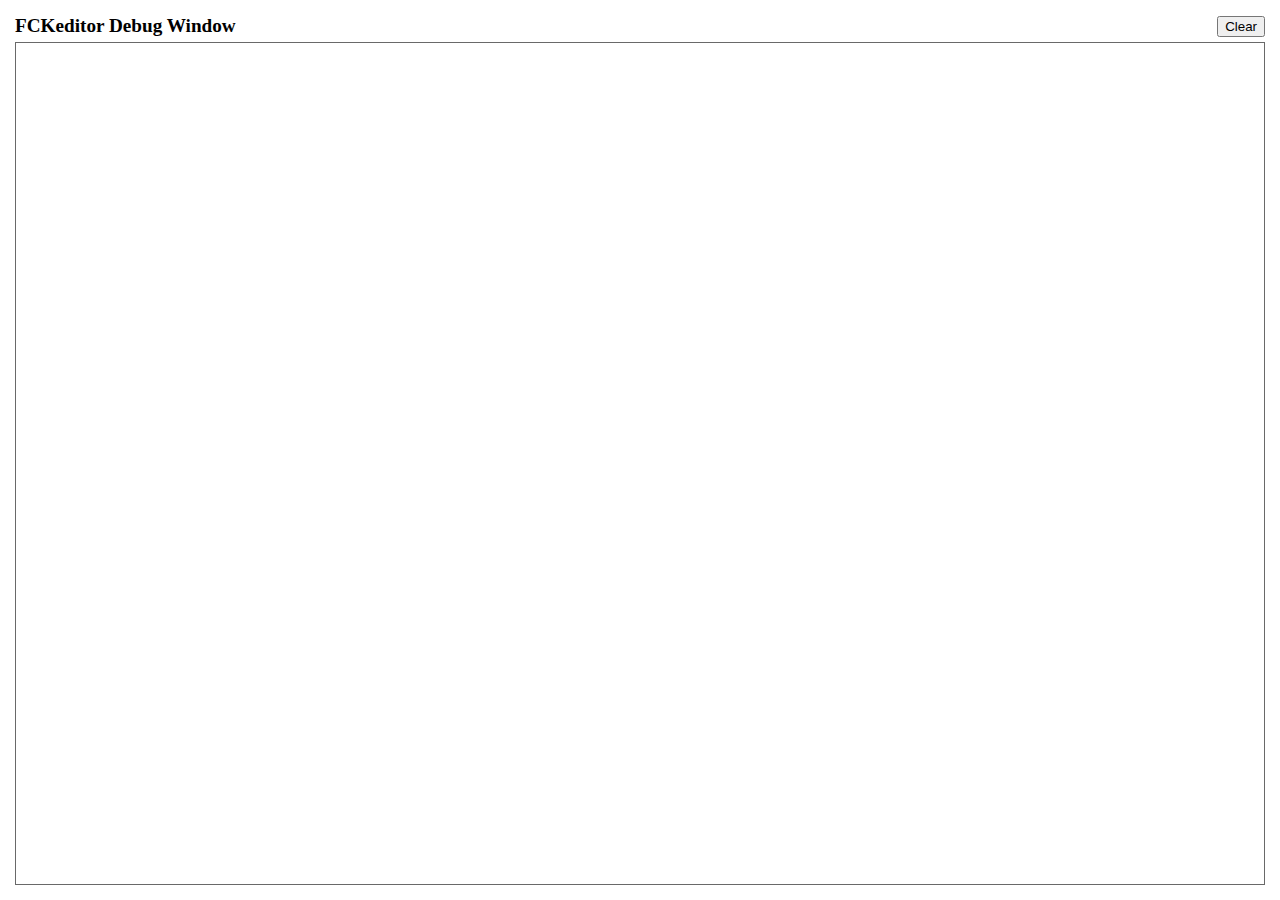
<file: fckeditor/editor/fckdebug.html>
<!DOCTYPE HTML PUBLIC "-//W3C//DTD HTML 4.0 Transitional//EN">
<!--
 * FCKeditor - The text editor for Internet - http://www.fckeditor.net
 * Copyright (C) 2003-2009 Frederico Caldeira Knabben
 *
 * == BEGIN LICENSE ==
 *
 * Licensed under the terms of any of the following licenses at your
 * choice:
 *
 *  - GNU General Public License Version 2 or later (the "GPL")
 *    http://www.gnu.org/licenses/gpl.html
 *
 *  - GNU Lesser General Public License Version 2.1 or later (the "LGPL")
 *    http://www.gnu.org/licenses/lgpl.html
 *
 *  - Mozilla Public License Version 1.1 or later (the "MPL")
 *    http://www.mozilla.org/MPL/MPL-1.1.html
 *
 * == END LICENSE ==
 *
 * This is the Debug window.
 * It automatically popups if the Debug = true in the configuration file.
-->
<html xmlns="http://www.w3.org/1999/xhtml">
<head>
	<title>FCKeditor Debug Window</title>
	<meta name="robots" content="noindex, nofollow" />
	<script type="text/javascript">

var oWindow ;
var oDiv ;

if ( !window.FCKMessages )
	window.FCKMessages = new Array() ;

window.onload = function()
{
	oWindow = document.getElementById('xOutput').contentWindow ;
	oWindow.document.open() ;
	oWindow.document.write( '<div id="divMsg"><\/div>' ) ;
	oWindow.document.close() ;
	oDiv	= oWindow.document.getElementById('divMsg') ;
}

function Output( message, color, noParse )
{
	if ( !noParse && message != null && isNaN( message ) )
		message = message.replace(/</g, "&lt;") ;

	if ( color )
		message = '<font color="' + color + '">' + message + '<\/font>' ;

	window.FCKMessages[ window.FCKMessages.length ] = message ;
	StartTimer() ;
}

function OutputObject( anyObject, color )
{
	var message ;

	if ( anyObject != null )
	{
		message = 'Properties of: ' + anyObject + '</b><blockquote>' ;

		for (var prop in anyObject)
		{
			try
			{
				var sVal = anyObject[ prop ] != null ? anyObject[ prop ] + '' : '[null]' ;
				message += '<b>' + prop + '</b> : ' + sVal.replace(/</g, '&lt;') + '<br>' ;
			}
			catch (e)
			{
				try
				{
					message += '<b>' + prop + '</b> : [' + typeof( anyObject[ prop ] ) + ']<br>' ;
				}
				catch (e)
				{
					message += '<b>' + prop + '</b> : [-error-]<br>' ;
				}
			}
		}

		message += '</blockquote><b>' ;
	} else
		message = 'OutputObject : Object is "null".' ;

	Output( message, color, true ) ;
}

function StartTimer()
{
	window.setTimeout( 'CheckMessages()', 100 ) ;
}

function CheckMessages()
{
	if ( window.FCKMessages.length > 0 )
	{
		// Get the first item in the queue
		var sMessage = window.FCKMessages[0] ;

		// Removes the first item from the queue
		var oTempArray = new Array() ;
		for ( i = 1 ; i < window.FCKMessages.length ; i++ )
			oTempArray[ i - 1 ] = window.FCKMessages[ i ] ;
		window.FCKMessages = oTempArray ;

		var d = new Date() ;
		var sTime =
			( d.getHours() + 100 + '' ).substr( 1,2 ) + ':' +
			( d.getMinutes() + 100 + '' ).substr( 1,2 ) + ':' +
			( d.getSeconds() + 100 + '' ).substr( 1,2 ) + ':' +
			( d.getMilliseconds() + 1000 + '' ).substr( 1,3 ) ;

		var oMsgDiv = oWindow.document.createElement( 'div' ) ;
		oMsgDiv.innerHTML = sTime + ': <b>' + sMessage + '<\/b>' ;
		oDiv.appendChild( oMsgDiv ) ;
		oMsgDiv.scrollIntoView() ;
	}
}

function Clear()
{
	oDiv.innerHTML = '' ;
}
	</script>
</head>
<body style="margin: 10px">
	<table style="height: 100%" cellspacing="5" cellpadding="0" width="100%" border="0">
		<tr>
			<td>
				<table cellspacing="0" cellpadding="0" width="100%" border="0">
					<tr>
						<td style="font-weight: bold; font-size: 1.2em;">
							FCKeditor Debug Window</td>
						<td align="right">
							<input type="button" value="Clear" onclick="Clear();" /></td>
					</tr>
				</table>
			</td>
		</tr>
		<tr style="height: 100%">
			<td style="border: #696969 1px solid">
				<iframe id="xOutput" width="100%" height="100%" scrolling="auto" src="javascript:void(0)"
					frameborder="0"></iframe>
			</td>
		</tr>
	</table>
</body>
</html>
</file>
